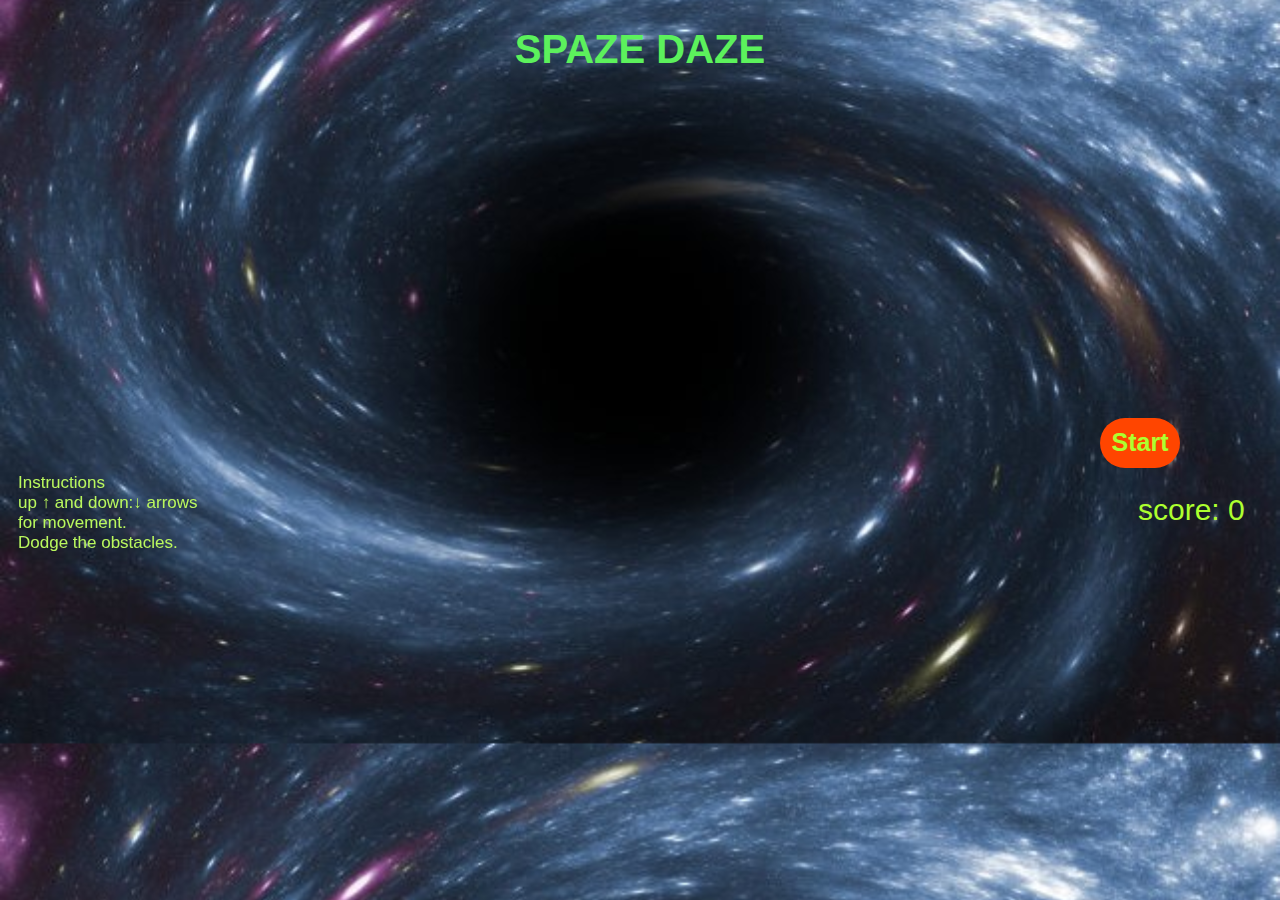
<file: index.html>
<!doctype html>
<html> 
<head>
<link rel="stylesheet" href="css.css">
<title>
Spaze Daze
</title>

</head>
<body>
   <h1 id="title" >SPAZE DAZE</h1>
    <center><canvas id="canvas" height="490" width="910"></canvas> </center>
    <center> <button id="start-button">Start</button>  </center> 
    <!-- <center> <button id="restart-button">Restart</button>  </center>  -->

    <ol id="scoreboard">No score to show</ol>

    <p id="scorep"> score: <span id="score">0</span>  </p>
    <!-- <span id="gameover"></span> -->
    <audio id="mario" src="./mario-gameover.mp3"></audio>
    <p id = "instructions" > <span >Instructions</span> <br> up ↑ and down:↓ arrows <br> for movement.  <br> Dodge the obstacles. </p>
    
    <script  src="./javascript.js"></script>
</body>
</html
</file>
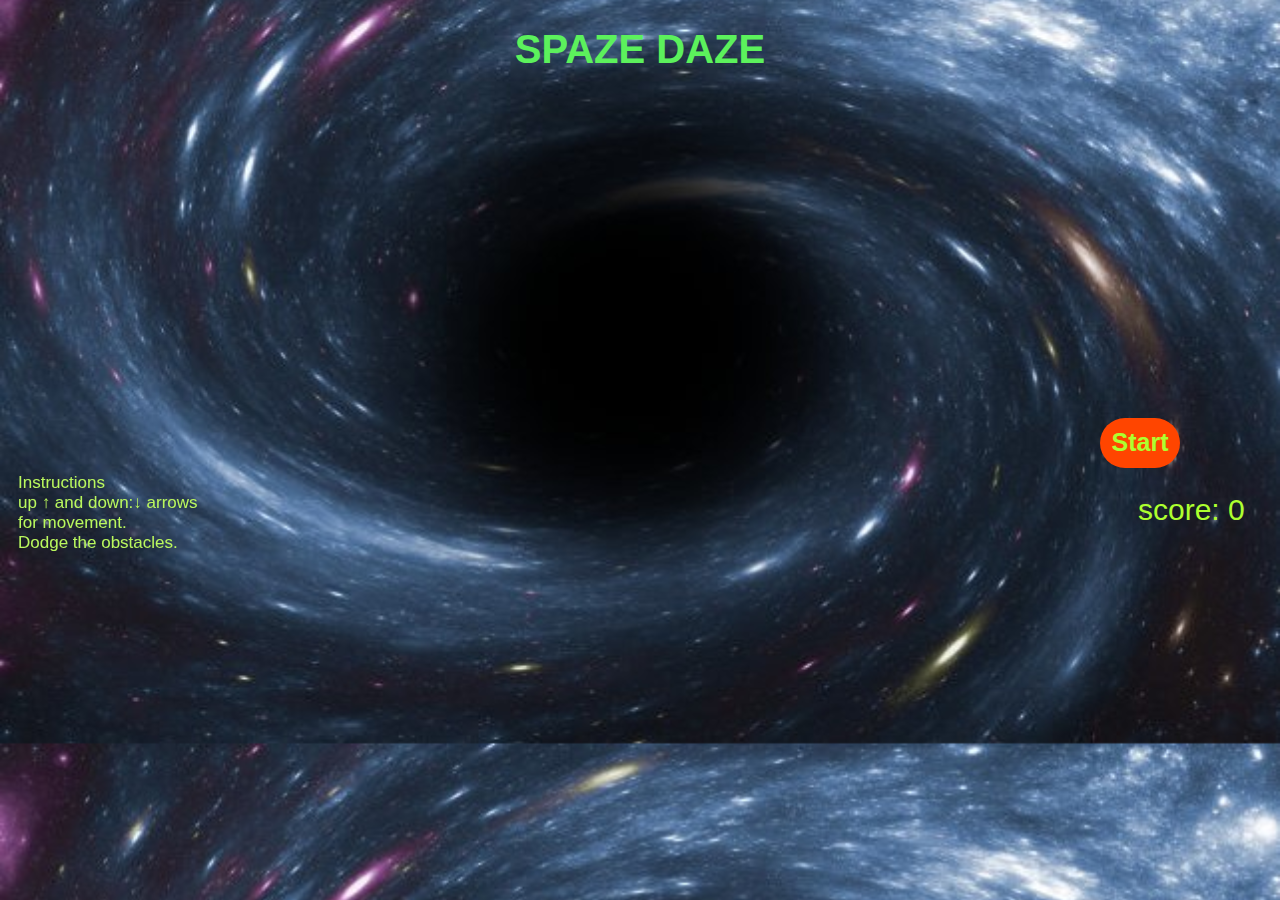
<file: html.html>
<!doctype html>
<html> 
<head>
<link rel="stylesheet" href="css.css"">
<title>
Spaze Daze
</title>

</head>
<body>
   <h1 id="title" >SPAZE DAZE</h1>
    <center><canvas id="canvas" height="490" width="910"></canvas> </center>
    <center> <button id="start-button">Start</button>  </center> 

    <ol id="scoreboard">No score to show</ol>

    <p id="scorep"> score: <span id="score">0</span>  </p>
    <!-- <span id="gameover"></span> -->
    <audio id="mario" src="./mario-gameover.mp3"></audio>
    <p id = "instructions" > <span >Instructions</span> <br> up ↑ and down:↓ arrows <br> for movement.  <br> Dodge the obstacles. </p>
    
    <script  src="./javascript.js"></script>
</body>
</html
</file>
<file: css.css>
canvas {
    /* border: 1px solid red; */
    /* background-image: url(/stars-background-project-1.jfif); */
    animation: spin 5s infinite
}
#start-button {
    size: 70px;
    font-size: 25px;
    border-width: 0cm;
    font-weight: bold;
    color: greenyellow;
    background-color: orangered;
    font-family: 'Trebuchet MS', 'Lucida Sans Unicode', 'Lucida Grande', 'Lucida Sans', Arial, sans-serif;
    position: absolute;
    margin-top: -175px;
    margin-left: 460px;
    border-radius: 25px;
   height: 50px;
   width: 80px;
}
#restart-button {
    size: 90px;
    font-size: 20px;
    border-width: 0cm;
    font-weight: bold;
    color: greenyellow;
    background-color: orangered;
    font-family: 'Trebuchet MS', 'Lucida Sans Unicode', 'Lucida Grande', 'Lucida Sans', Arial, sans-serif;
    margin-bottom: 100px;
    border-radius: 25px;
    height: 50px;
    width: 80px;
}
#scoreboard{
    position: absolute;
    color:yellowgreen;
    top: 0;
    z-index: 3434;
}
body {
    background-image: url('./black-hole-edited.jfif');
    background-color: rgb(0, 0, 0);
    background-size: cover;
    background-position-y: -110px;
    
    /* animation: spin 5s infinite reverse;    */
    
   
    height: 100%;
    overflow: hidden;
}
#scorep {
    font-family: 'Trebuchet MS', 'Lucida Sans Unicode', 'Lucida Grande', 'Lucida Sans', Arial, sans-serif;
    color: greenyellow;
    position: absolute;
    margin-top: -100px;
    margin-left: 1130px;
    font-size: 30px;
}

@keyframes spin {
   
    10% {
        transform:rotate(0deg) 
        
   }
     50% {
        transform:rotate(180deg) 
        scale(0.3)
        
    } 
     10% {
        transform:rotate(0deg) 

    }  
}
#title {
    font-family: 'Trebuchet MS', 'Lucida Sans Unicode', 'Lucida Grande', 'Lucida Sans', Arial, sans-serif;
    display: flex;
    justify-content: center;
    color: rgb(92, 241, 92);
    font-size: 40px;
}


#instructions {
    
    font-size: 17px;
    color: rgb(186, 248, 94);
   font-family: 'Trebuchet MS', 'Lucida Sans Unicode', 'Lucida Grande', 'Lucida Sans', Arial, sans-serif;
   position: fixed;
   margin-left: 10px;
   margin-top: -120px;
   text-align: start;
   
    
}
</file>
